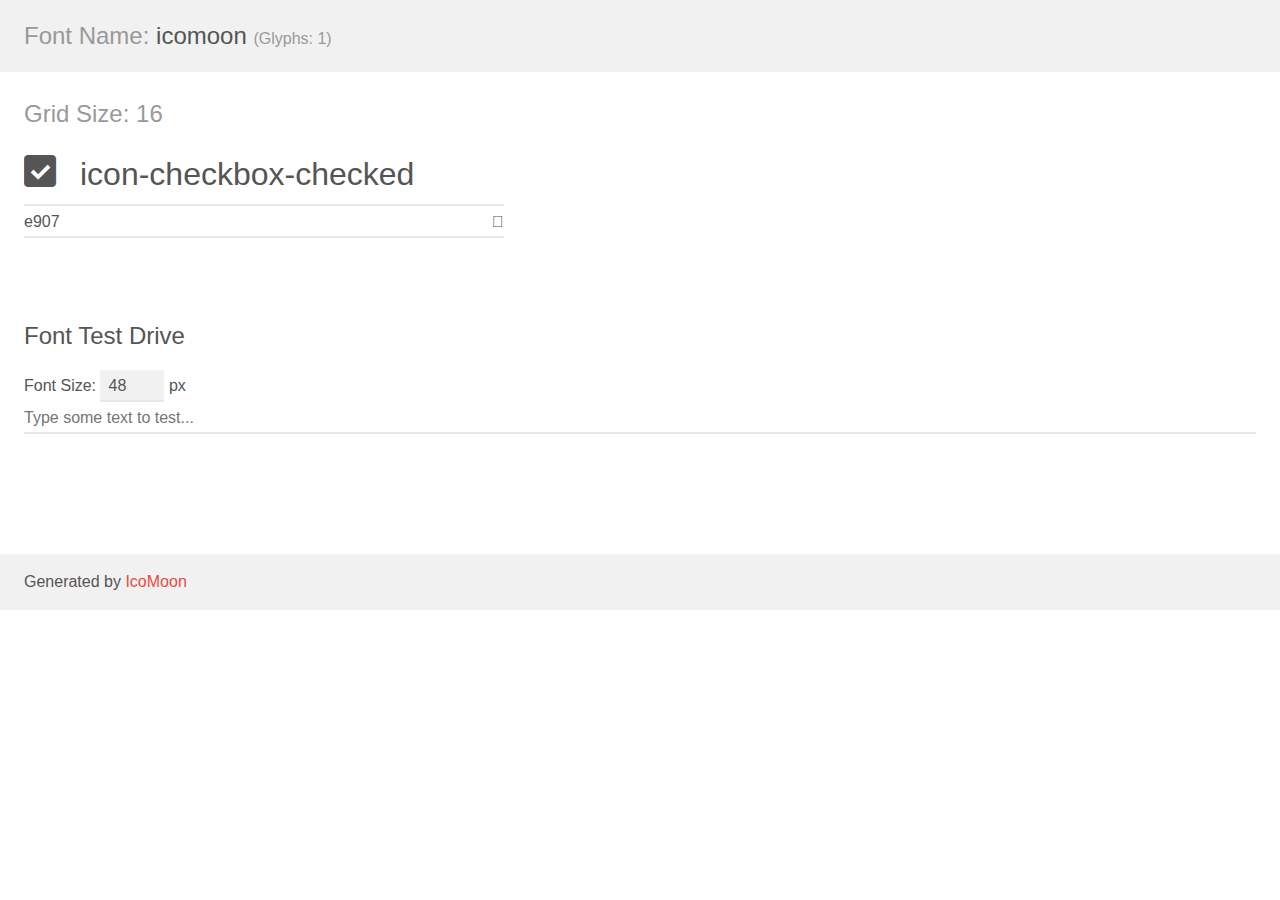
<file: font/icomoon/demo.html>
<!doctype html>
<html>
<head>
    <meta charset="utf-8">
    <title>IcoMoon Demo</title>
    <meta name="description" content="An Icon Font Generated By IcoMoon.io">
    <meta name="viewport" content="width=device-width, initial-scale=1">
    <link rel="stylesheet" href="demo-files/demo.css">
    <link rel="stylesheet" href="style.css"></head>
<body>
    <div class="bgc1 clearfix">
        <h1 class="mhmm mvm"><span class="fgc1">Font Name:</span> icomoon <small class="fgc1">(Glyphs:&nbsp;1)</small></h1>
    </div>
    <div class="clearfix mhl ptl">
        <h1 class="mvm mtn fgc1">Grid Size: 16</h1>
        <div class="glyph fs1">
            <div class="clearfix bshadow0 pbs">
                <span class="icon-checkbox-checked">
                
                </span>
                <span class="mls"> icon-checkbox-checked</span>
            </div>
            <fieldset class="fs0 size1of1 clearfix hidden-false">
                <input type="text" readonly value="e907" class="unit size1of2" />
                <input type="text" maxlength="1" readonly value="&#xe907;" class="unitRight size1of2 talign-right" />
            </fieldset>
            <div class="fs0 bshadow0 clearfix hidden-true">
                <span class="unit pvs fgc1">liga: </span>
                <input type="text" readonly value="checkbox-checked, checkbox" class="liga unitRight" />
            </div>
        </div>
  </div>

    <!--[if gt IE 8]><!-->
    <div class="mhl clearfix mbl">
        <h1>Font Test Drive</h1>
        <label>
            Font Size: <input id="fontSize" type="number" class="textbox0 mbm"
            min="8" value="48" />
            px
        </label>
        <input id="testText" type="text" class="phl size1of1 mvl"
        placeholder="Type some text to test..." value=""/>
        </label>
        <div id="testDrive" class="icon-">&nbsp;
        </div>
    </div>
    <!--<![endif]-->
    <div class="bgc1 clearfix">
        <p class="mhl">Generated by <a href="https://icomoon.io/app">IcoMoon</a></p>
    </div>

    <script src="demo-files/demo.js"></script>
</body>
</html>
</file>
<file: font/icomoon/demo-files/demo.css>
body {
    padding: 0;
    margin: 0;
    font-family: sans-serif;
    font-size: 1em;
    line-height: 1.5;
    color: #555;
    background: #fff;
}
h1 {
    font-size: 1.5em;
    font-weight: normal;
}
small {
    font-size: .66666667em;
}
a {
    color: #e74c3c;
    text-decoration: none;
}
a:hover, a:focus {
    box-shadow: 0 1px #e74c3c;
}
.bshadow0, input {
    box-shadow: inset 0 -2px #e7e7e7;
}
input:hover {
    box-shadow: inset 0 -2px #ccc;
}
input, fieldset {
    font-family: sans-serif;
    font-size: 1em;
    margin: 0;
    padding: 0;
    border: 0;
}
input {
    color: inherit;
    line-height: 1.5;
    height: 1.5em;
    padding: .25em 0;
}
input:focus {
    outline: none;
    box-shadow: inset 0 -2px #449fdb;
}
.glyph {
    font-size: 16px;
    width: 15em;
    padding-bottom: 1em;
    margin-right: 4em;
    margin-bottom: 1em;
    float: left;
    overflow: hidden;
}
.liga {
    width: 80%;
    width: calc(100% - 2.5em);
}
.talign-right {
    text-align: right;
}
.talign-center {
    text-align: center;
}
.bgc1 {
    background: #f1f1f1;
}
.fgc1 {
    color: #999;
}
.fgc0 {
    color: #000;
}
p {
    margin-top: 1em;
    margin-bottom: 1em;
}
.mvm {
    margin-top: .75em;
    margin-bottom: .75em;
}
.mtn {
    margin-top: 0;
}
.mtl, .mal {
    margin-top: 1.5em;
}
.mbl, .mal {
    margin-bottom: 1.5em;
}
.mal, .mhl {
    margin-left: 1.5em;
    margin-right: 1.5em;
}
.mhmm {
    margin-left: 1em;
    margin-right: 1em;
}
.mls {
    margin-left: .25em;
}
.ptl {
    padding-top: 1.5em;
}
.pbs, .pvs {
    padding-bottom: .25em;
}
.pvs, .pts {
    padding-top: .25em;
}
.unit {
    float: left;
}
.unitRight {
    float: right;
}
.size1of2 {
    width: 50%;
}
.size1of1 {
    width: 100%;
}
.clearfix:before, .clearfix:after {
    content: " ";
    display: table;
}
.clearfix:after {
    clear: both;
}
.hidden-true {
    display: none;
}
.textbox0 {
    width: 3em;
    background: #f1f1f1;
    padding: .25em .5em;
    line-height: 1.5;
    height: 1.5em;
}
#testDrive {
    display: block;
    padding-top: 24px;
    line-height: 1.5;
}
.fs0 {
    font-size: 16px;
}
.fs1 {
    font-size: 32px;
}
</file>
<file: font/icomoon/style.css>
@font-face {
    font-family: 'icomoon';
    src:    url('fonts/icomoon.eot?od1t3h');
    src:    url('fonts/icomoon.eot?od1t3h#iefix') format('embedded-opentype'),
        url('fonts/icomoon.ttf?od1t3h') format('truetype'),
        url('fonts/icomoon.woff?od1t3h') format('woff'),
        url('fonts/icomoon.svg?od1t3h#icomoon') format('svg');
    font-weight: normal;
    font-style: normal;
}

[class^="icon-"], [class*=" icon-"] {
    /* use !important to prevent issues with browser extensions that change fonts */
    font-family: 'icomoon' !important;
    speak: none;
    font-style: normal;
    font-weight: normal;
    font-variant: normal;
    text-transform: none;
    line-height: 1;

    /* Better Font Rendering =========== */
    -webkit-font-smoothing: antialiased;
    -moz-osx-font-smoothing: grayscale;
}

.icon-checkbox-checked:before {
    content: "\e907";
}
</file>
